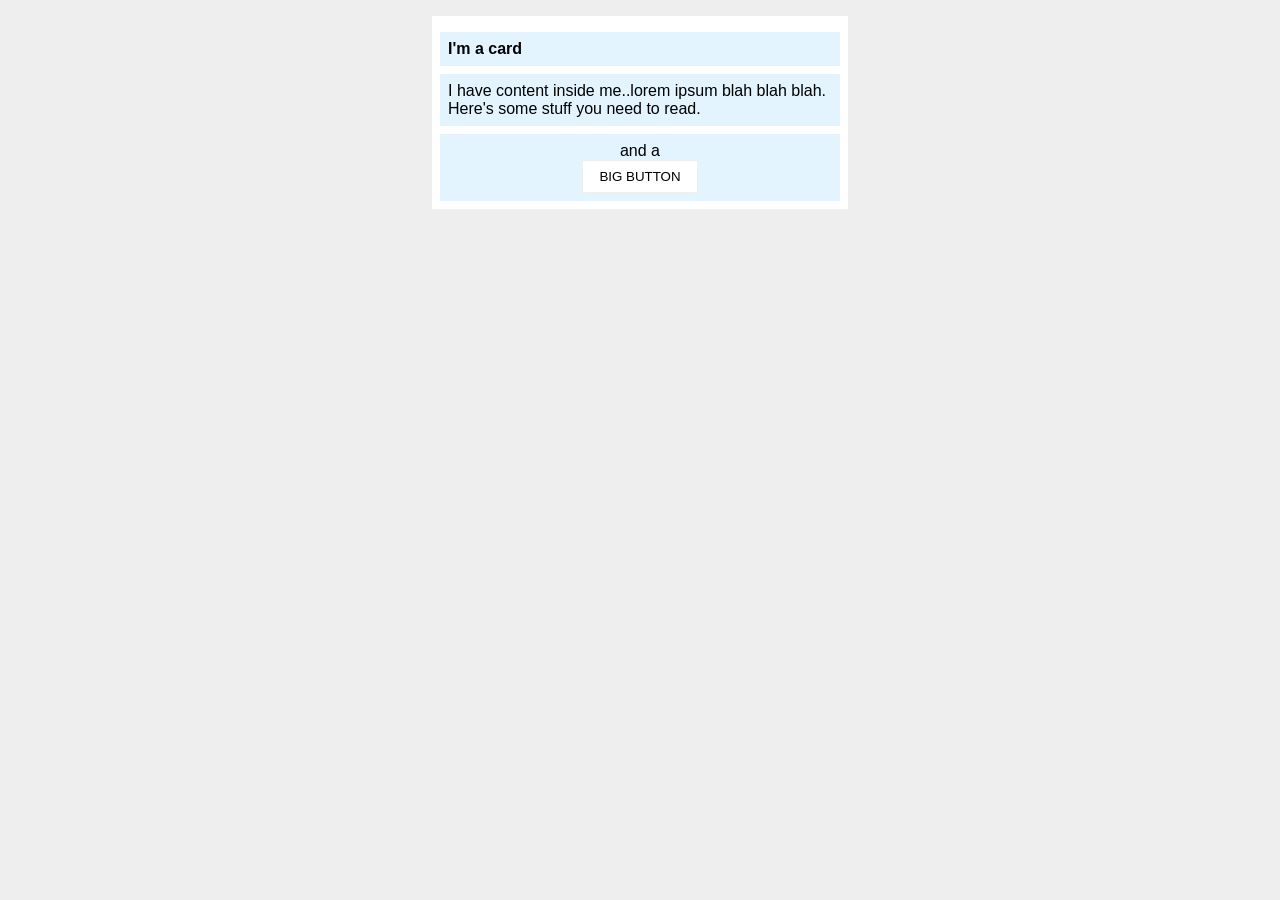
<file: foundations/block-and-inline/02-margin-and-padding-2/index.html>
<!DOCTYPE html>
<html lang="en">
  <head>
    <meta charset="UTF-8">
    <meta http-equiv="X-UA-Compatible" content="IE=edge">
    <meta name="viewport" content="width=device-width, initial-scale=1.0">
    <title>Margin and Padding exercise 2</title>
    <link rel="stylesheet" href="style.css">
  </head>
  <body>
    <div class="card">
      <h1 class="title">I'm a card</h1>
      <div class="content">I have content inside me..lorem ipsum blah blah blah. Here's some stuff you need to read.</div>
      <div class="button-container">and a <div><button>BIG BUTTON</button></div>
    </div>
  </body>
</html>
</file>
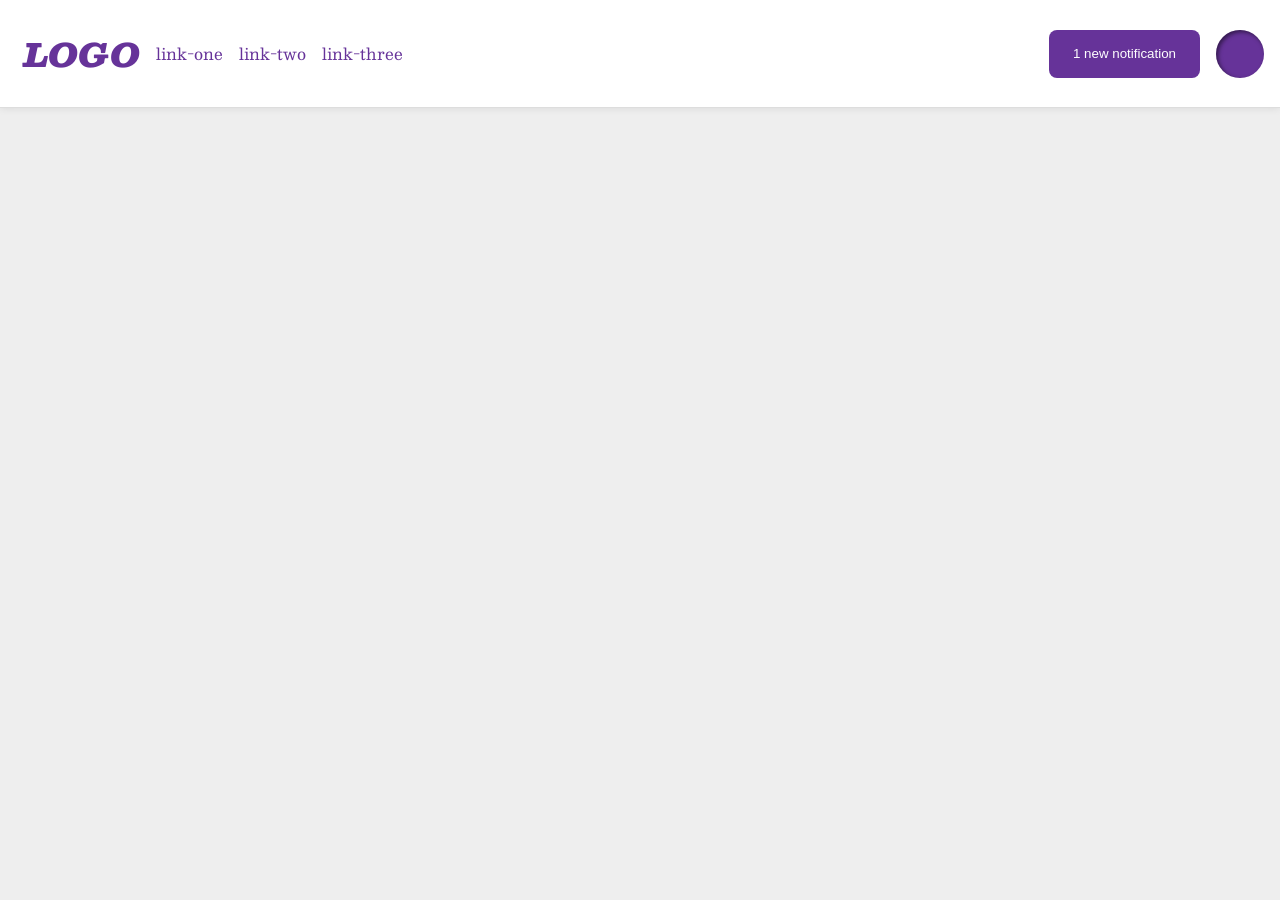
<file: foundations/flex/03-flex-header-2/index.html>
<!DOCTYPE html>
<html lang="en">
  <head>
    <meta charset="UTF-8">
    <meta http-equiv="X-UA-Compatible" content="IE=edge">
    <meta name="viewport" content="width=device-width, initial-scale=1.0">
    <title>Flex Header 2</title>
    <link rel="stylesheet" href="style.css">
  </head>
  <body>
    <div class="header">
      <div class="left">
        <div class="logo">
          LOGO
        </div>
        <ul class="links">
          <li><a href="https://google.com">link-one</a></li>
          <li><a href="https://google.com">link-two</a></li>
          <li><a href="https://google.com">link-three</a></li>
        </ul>
      </div>

      <div class="right">
        <button class="notifications">
          1 new notification
        </button>
        <div class="profile-image"></div>
    </div>
    </div>
  </body>
</html>
</file>
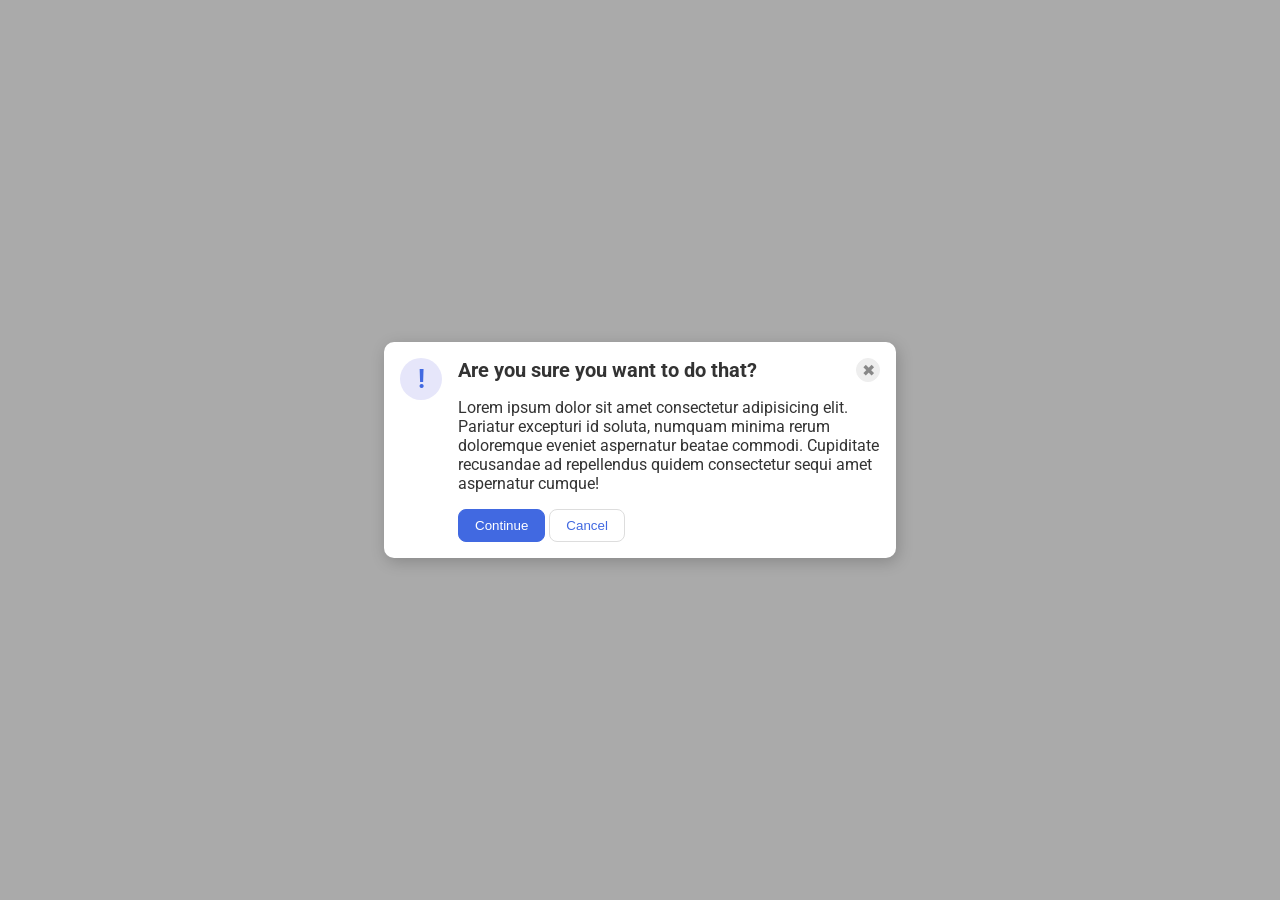
<file: foundations/flex/05-flex-modal/index.html>
<!DOCTYPE html>
<html lang="en">
  <head>
    <meta charset="UTF-8">
    <meta http-equiv="X-UA-Compatible" content="IE=edge">
    <meta name="viewport" content="width=device-width, initial-scale=1.0">
    <link rel="stylesheet" href="style.css">
    <title>Modal</title>
  </head>
  <body>
    <div class="modal">
      
      <div class="icon">!</div>

      <div class="body">
        <div class="top">
          <div class="header">Are you sure you want to do that?</div>
          <button class="close-button">✖</button>
        </div>

        <div class="text">Lorem ipsum dolor sit amet consectetur adipisicing elit. Pariatur excepturi id soluta, numquam minima rerum doloremque eveniet aspernatur beatae commodi. Cupiditate recusandae ad repellendus quidem consectetur sequi amet aspernatur cumque!</div>
        <button class="continue">Continue</button>
        <button class="cancel">Cancel</button>
        </div>
      </div>
  </body>
</html>
</file>
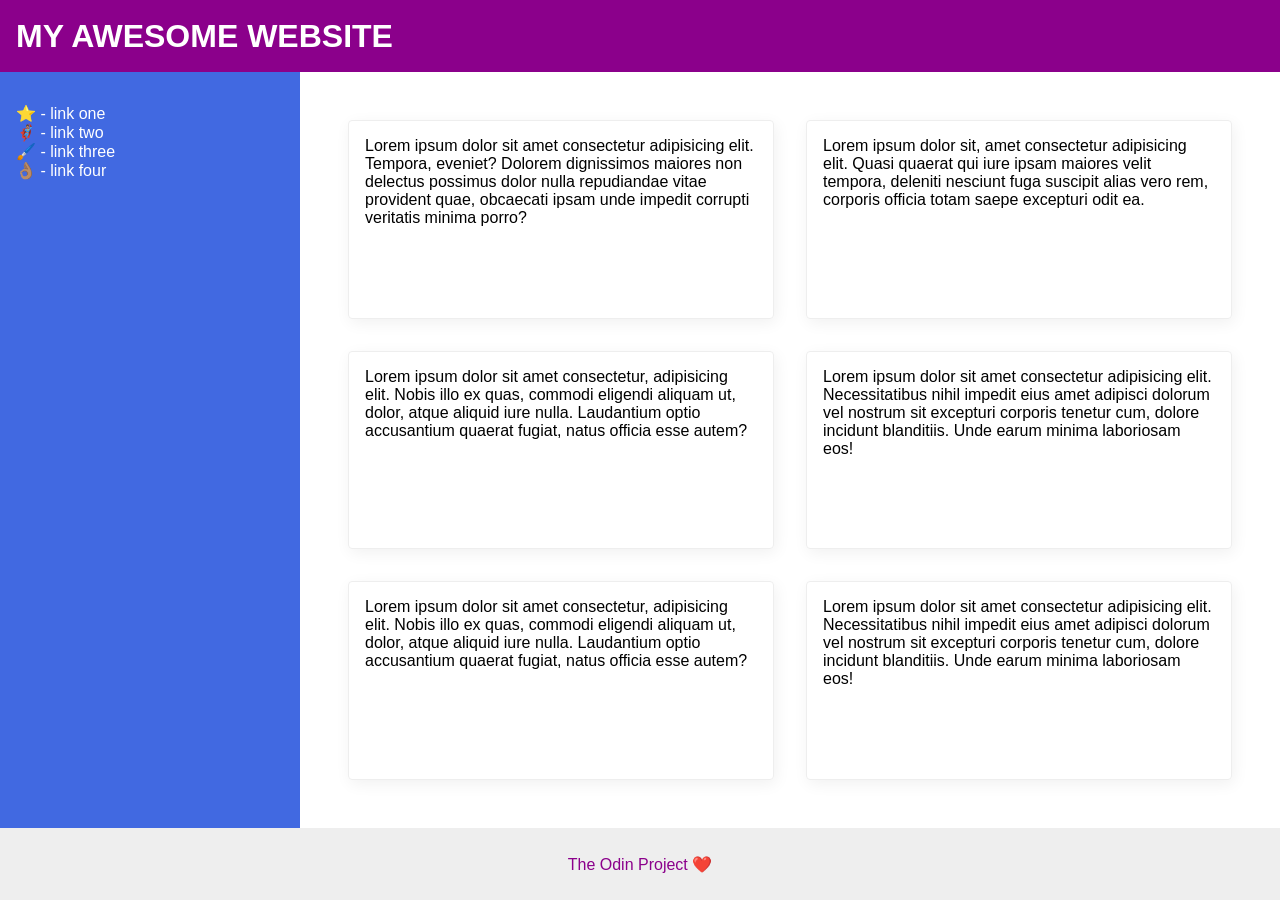
<file: foundations/flex/07-flex-layout-2/index.html>
<!DOCTYPE html>
<html lang="en">
  <head>
    <meta charset="UTF-8">
    <meta http-equiv="X-UA-Compatible" content="IE=edge">
    <meta name="viewport" content="width=device-width, initial-scale=1.0">
    <title>The Holy Grail</title>
    <link rel="stylesheet" href="style.css">
  </head>
  <body>
    <div class="header">
      MY AWESOME WEBSITE
    </div>
      <div class="content">
       <div class="sidebar">
        <ul>
          <li><a href="#">⭐ - link one</a></li>
          <li><a href="#">🦸🏽‍♂️ - link two</a></li>
          <li><a href="#">🖌️ - link three</a></li>
          <li><a href="#">👌🏽 - link four</a></li>
        </ul>
      </div>

      <div class="card-holder">
        <div class="card">Lorem ipsum dolor sit amet consectetur adipisicing elit. Tempora, eveniet? Dolorem dignissimos maiores non delectus possimus dolor nulla repudiandae vitae provident quae, obcaecati ipsam unde impedit corrupti veritatis minima porro?</div>
        <div class="card">Lorem ipsum dolor sit, amet consectetur adipisicing elit. Quasi quaerat qui iure ipsam maiores velit tempora, deleniti nesciunt fuga suscipit alias vero rem, corporis officia totam saepe excepturi odit ea.</div>
        <div class="card">Lorem ipsum dolor sit amet consectetur, adipisicing elit. Nobis illo ex quas, commodi eligendi aliquam ut, dolor, atque aliquid iure nulla. Laudantium optio accusantium quaerat fugiat, natus officia esse autem?</div>
        <div class="card">Lorem ipsum dolor sit amet consectetur adipisicing elit. Necessitatibus nihil impedit eius amet adipisci dolorum vel nostrum sit excepturi corporis tenetur cum, dolore incidunt blanditiis. Unde earum minima laboriosam eos!</div>
        <div class="card">Lorem ipsum dolor sit amet consectetur, adipisicing elit. Nobis illo ex quas, commodi eligendi aliquam ut, dolor, atque aliquid iure nulla. Laudantium optio accusantium quaerat fugiat, natus officia esse autem?</div>
        <div class="card">Lorem ipsum dolor sit amet consectetur adipisicing elit. Necessitatibus nihil impedit eius amet adipisci dolorum vel nostrum sit excepturi corporis tenetur cum, dolore incidunt blanditiis. Unde earum minima laboriosam eos!</div>
    </div>
    </div>

    <div class="footer">
      The Odin Project ❤️
    </div>
  </body>
</html>
</file>
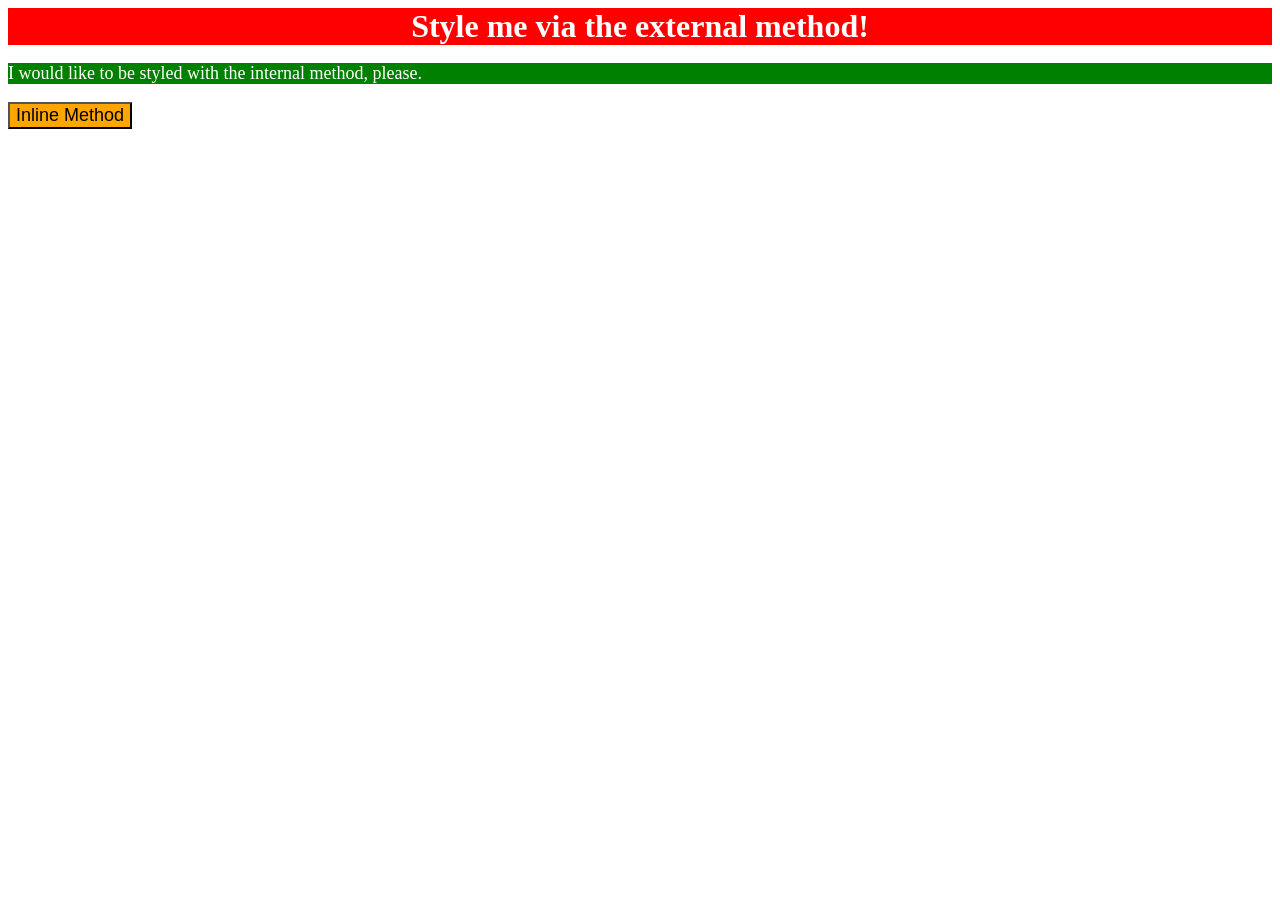
<file: foundations/intro-to-css/01-css-methods/index.html>
<!DOCTYPE html>
<html lang="en">
  <head>
    <meta charset="UTF-8">
    <meta http-equiv="X-UA-Compatible" content="IE=edge">
    <meta name="viewport" content="width=device-width, initial-scale=1.0">
    <link rel="stylesheet" href="styles.css">
    <style>
      p {
        color: white;
        background-color: green;
        font-size: 18px;
      }
    </style>
    <title>Methods for Adding CSS</title>
  </head>
  <body>
    <div>Style me via the external method!</div>
    <p>I would like to be styled with the internal method, please.</p>
    <button style="background-color: orange; font-size: 18px;">Inline Method</button>
  </body>
</html>
</file>
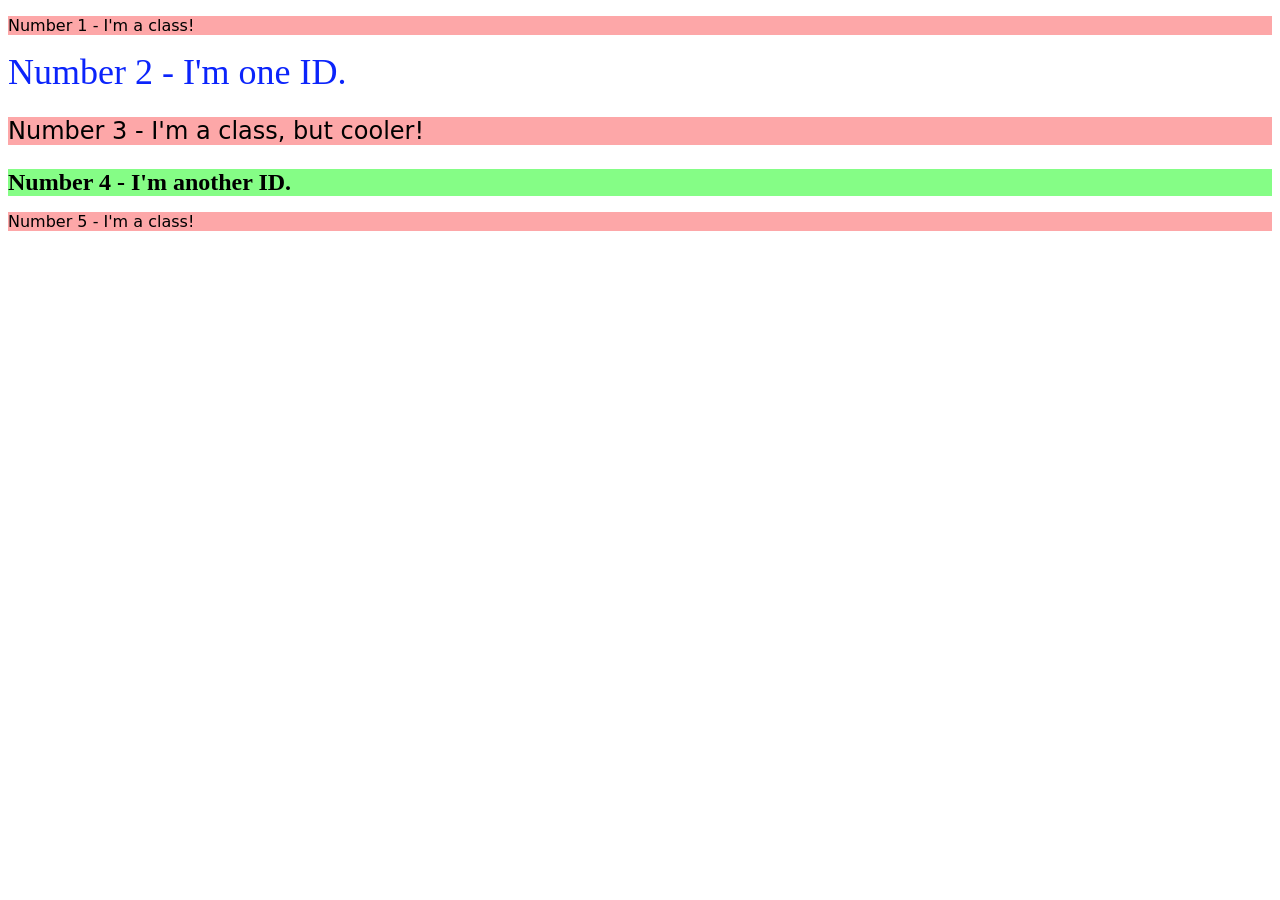
<file: foundations/intro-to-css/02-class-id-selectors/index.html>
<!DOCTYPE html>
<html lang="en">
  <head>
    <meta charset="UTF-8">
    <meta http-equiv="X-UA-Compatible" content="IE=edge">
    <meta name="viewport" content="width=device-width, initial-scale=1.0">
    <title>Class and ID Selectors</title>
    <link rel="stylesheet" href="style.css">
  </head>
  <body>
    <p class="odd">Number 1 - I'm a class!</p>
    <div id="two">Number 2 - I'm one ID.</div>
    <p class="odd three">Number 3 - I'm a class, but cooler!</p>
    <div id="four">Number 4 - I'm another ID.</div>
    <p class="odd">Number 5 - I'm a class!</p>
  </body>
</html>
</file>
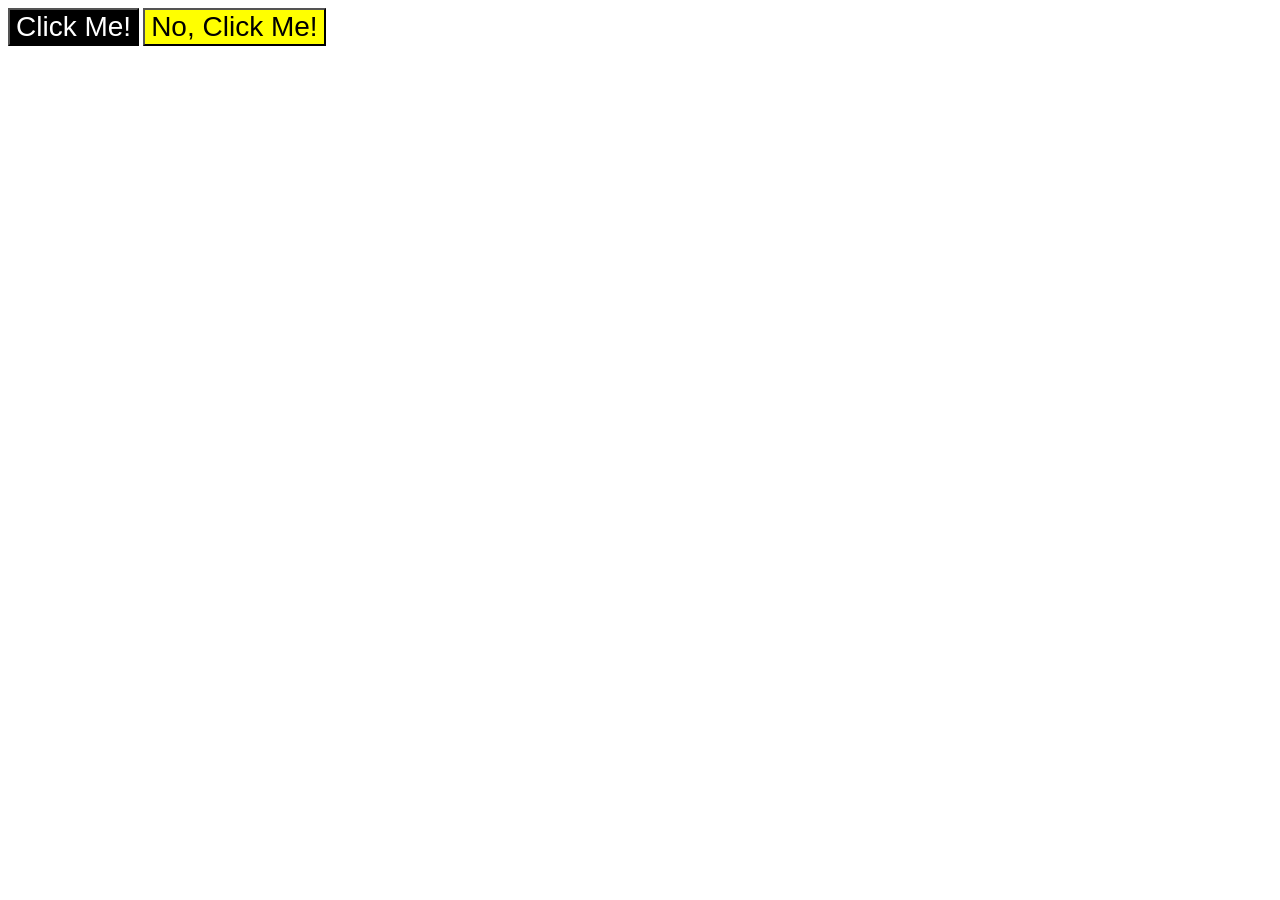
<file: foundations/intro-to-css/03-grouping-selectors/index.html>
<!DOCTYPE html>
<html lang="en">
  <head>
    <meta charset="UTF-8">
    <meta http-equiv="X-UA-Compatible" content="IE=edge">
    <meta name="viewport" content="width=device-width, initial-scale=1.0">
    <title>Grouping Selectors</title>
    <link rel="stylesheet" href="style.css">
  </head>
  <body>
    <button class="one">Click Me!</button>
    <button class="two">No, Click Me!</button>
  </body>
</html>
</file>
<file: foundations/block-and-inline/02-margin-and-padding-2/style.css>
body {
  background: #eee;
  font-family: sans-serif;
}

.card {
  width: 400px;
  background: #fff;
  padding: 8px;
  margin: 16px auto;
}

.title {
  background: #e3f4ff;
  font-size: 16px;
  margin: 8px 0;
  padding: 8px;
}

.content {
  background: #e3f4ff;
  padding: 8px;
  margin: 8px 0px;
}

.button-container {
  background: #e3f4ff;
  padding: 8px;
  text-align: center;
}

button {
  background: white;
  border: 1px solid #eee;
  padding: 8px 16px;
}
</file>
<file: foundations/flex/03-flex-header-2/style.css>
/* this is some magical font-importing.  
you'll learn about it later. */
@import url('https://fonts.googleapis.com/css2?family=Besley:ital,wght@0,400;1,900&display=swap');

body {
  margin: 0;
  background: #eee;
  font-family: Besley, serif;
}

.header {
  background: white;
  border-bottom: 1px solid #ddd;
  box-shadow: 0 0 8px rgba(0,0,0,.1);
  display: flex;
  align-items: center;
  justify-content: space-between;
  padding: 16px;
}

.profile-image {
  background: rebeccapurple;
  box-shadow: inset 2px 2px 4px rgba(0,0,0,.5);
  border-radius: 50%;
  width: 48px;
  height: 48px;
}

.logo {
  color: rebeccapurple;
  font-size: 32px;
  font-weight: 900;
  font-style: italic;
}

button {
  border: none;
  border-radius: 8px;
  background: rebeccapurple;
  color: white;
  padding: 8px 24px;
}

a {
  /* this removes the line under our links */
  text-decoration: none;
  color: rebeccapurple;
}

ul {
  list-style-type: none;
  display: flex;
  gap: 16px;
  padding: 0px;
}

.left {
  display: flex;
  flex: 1;
  align-items: center;
  padding: 8px;
  gap: 16px;
}

.right {
  display: flex;
  flex: 0 0 auto; 
  gap: 16px;
}
</file>
<file: foundations/flex/05-flex-modal/style.css>
@import url('https://fonts.googleapis.com/css2?family=Roboto:wght@400;700&display=swap');

html, body {
  height: 100%;
}

body {
  font-family: Roboto, sans-serif;
  margin: 0;
  background: #aaa;
  color: #333;
  /* I'll give you this one for free lol */
  display: flex;
  align-items: center;
  justify-content: center;
}

.modal {
  background: white;
  width: 480px;
  border-radius: 10px;
  box-shadow: 2px 4px 16px rgba(0,0,0,.2);
  gap: 16px;
}

.header {
  font-weight: bold;
  font-size: 20px;
}

.icon {
  color: royalblue;
  font-size: 26px;
  font-weight: 700;
  background: lavender;
  width: 42px;
  height: 42px;
  border-radius: 50%;
  display: flex;
  align-items: center;
  justify-content: center;
  flex: 0 0 auto;
}

.close-button {
  background: #eee;
  border-radius: 50%;
  color: #888;
  font-weight: 400;
  font-size: 16px;
  height: 24px;
  width: 24px;
  display: flex;
  align-items: center;
  justify-content: center;
  border: 1px solid #eee;
  padding: 0;
  flex: 0 0 auto;
}

button {
  cursor: pointer;
  padding: 8px 16px;
  border-radius: 8px;
}

button.continue {
  background: royalblue;
  border: 1px solid royalblue;
  color: white;
}

button.cancel {
  background: white;
  border: 1px solid #ddd;
  color: royalblue;
}

.top {
  display: flex;
  justify-content: space-between;
  gap: 16px;
}

.modal {
  display: flex;
  padding: 16px;
}

.text {
  margin: 16px 0px;
}
</file>
<file: foundations/flex/07-flex-layout-2/style.css>
body {
  font-family: -apple-system, BlinkMacSystemFont, 'Segoe UI', Roboto, Oxygen, Ubuntu, Cantarell, 'Open Sans', 'Helvetica Neue', sans-serif;
  margin: 0;
  min-height: 100vh;
  display: flex;
  flex-flow: column wrap;
}

.header {
  display: flex;
  height: 72px;
  background: darkmagenta;
  color: white;
  font-size: 32px;
  font-weight: 900;
  padding: 0 16px;
  align-items: center;
}

.footer {
  display: flex;
  height: 72px;
  background: #eee;
  color: darkmagenta;
  align-items: center;
  justify-content: center;
}

.content {
  display: flex;
  flex: auto;
}

.sidebar {
  display: flex;
  flex: 1 0 300px;
  padding: 16px;
  background: royalblue;
  box-sizing: border-box;
}

.sidebar a {
  color: white;
  text-decoration: none;
}

.sidebar ul {
  padding: 0;
  list-style-type: none;
}

.card {
  display: flex;
  flex: 300px;
  border: 1px solid #eee;
  box-shadow: 2px 4px 16px rgba(0,0,0,.06);
  border-radius: 4px;
  padding: 16px;
}

.card-holder{
  display: flex;
  flex-flow: row wrap;
  padding: 48px;
  gap: 32px;
}
</file>
<file: foundations/intro-to-css/01-css-methods/styles.css>
div {
    background-color: red;
    font-size: 32px;
    font-weight: bold;
    color: white;
    text-align: center;
}
</file>
<file: foundations/intro-to-css/02-class-id-selectors/style.css>
/* Add CSS Styling */
.odd {
    background-color: #fda7a8;
    font-family: 'Verdana', 'DejaVu Sans', sans-serif;
}

#two {
    color: #0b24fb;
    font-size: 36px;
}

.three {
    font-size: 24px
}

#four {
    background-color: #85fd86;
    font-size: 24px;
    font-weight: bold;
}
</file>
<file: foundations/intro-to-css/03-grouping-selectors/style.css>
/* Add CSS Styling */
.one,
.two {
    font-family: 'Helvetica', 'Times New Roman', sans-serif;
    font-size: 28px;
}

.one {
    color: white;
    background-color: black;
}

.two {
    background-color: yellow;
}
</file>
